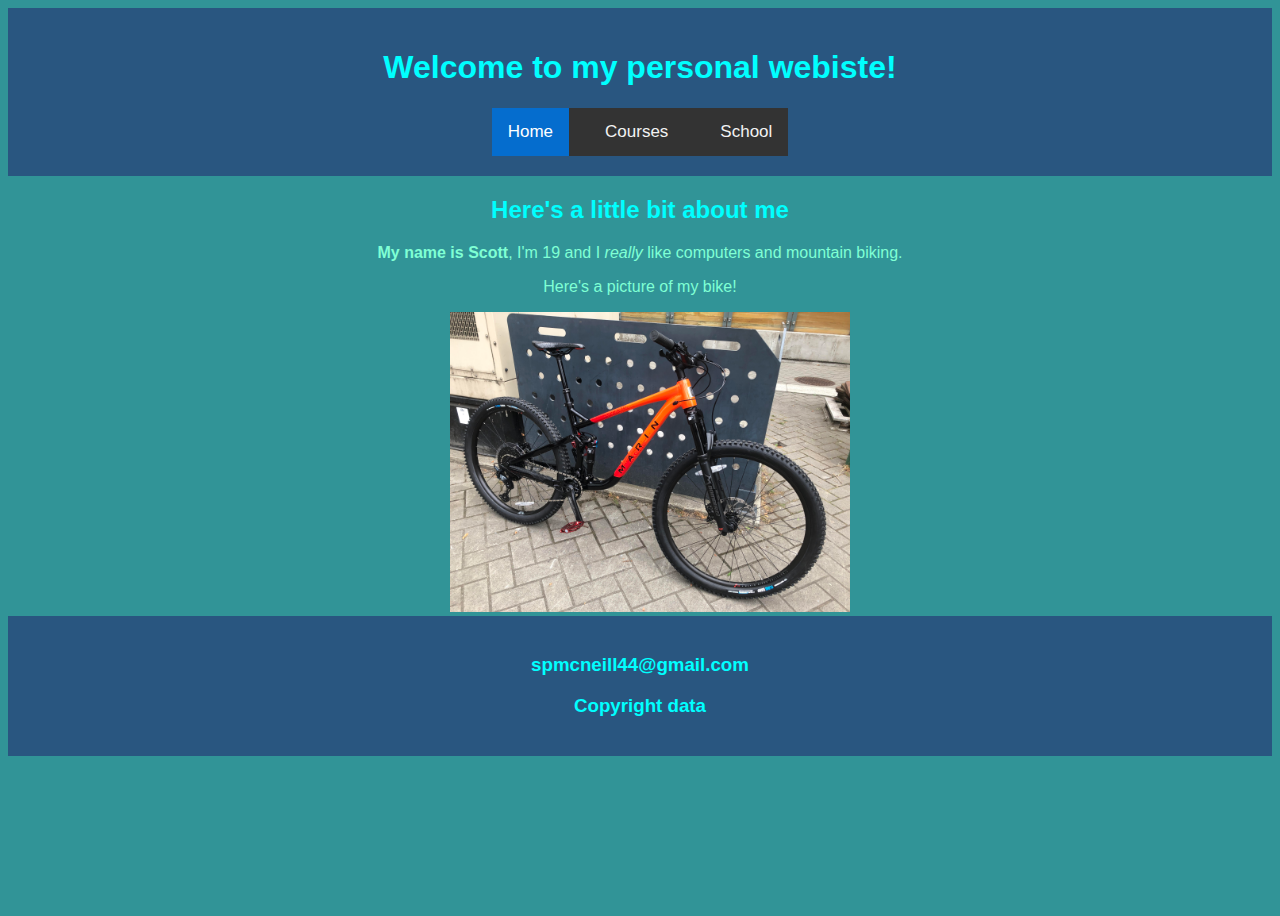
<file: index.html>
<!DOCTYPE html>
<html lang="en-CA">

    <head>
        <meta charset="utf-8">
        <title>Scott's Personal Website</title>
        <meta name="viewport" content="width=device-width, initial-scale=1.0">
        <link rel="stylesheet" href="css/mystyles.css">
        <link rel="preconnect" href="https://fonts.googleapis.com">
        <link rel="preconnect" href="https://fonts.gstatic.com" crossorigin>
        <link href="https://fonts.googleapis.com/css2?family=Montserrat&display=swap" rel="stylesheet">
    </head>

    <body>
        
        <header>
            <h1 id="specialHeader">Welcome to my personal webiste!</h1>
            <nav class="topnav">
                <a class="active" href="index.html">Home</a>
                <a href="misc/courses.html">Courses</a>
                <a href="misc/school.html">School</a>
            </nav>      
        </header>
            
        <main class="center">

            <article id="mainText">

                <h2>Here's a little bit about me</h2>
                <p><strong>My name is Scott</strong>, I'm 19 and I <em>really</em> like computers and mountain biking.</p>
                <p>Here's a picture of my bike!</p>
                
            </article>

            <div class="myImage">
                <img src="images/mybike.jpg" alt="My Bike" width="400" height="300">
            </div>

        </main>

        <footer>
            <h3>spmcneill44@gmail.com</h3>
            <h3>Copyright data</h3>
        </footer>

    </body>
</html>
</file>
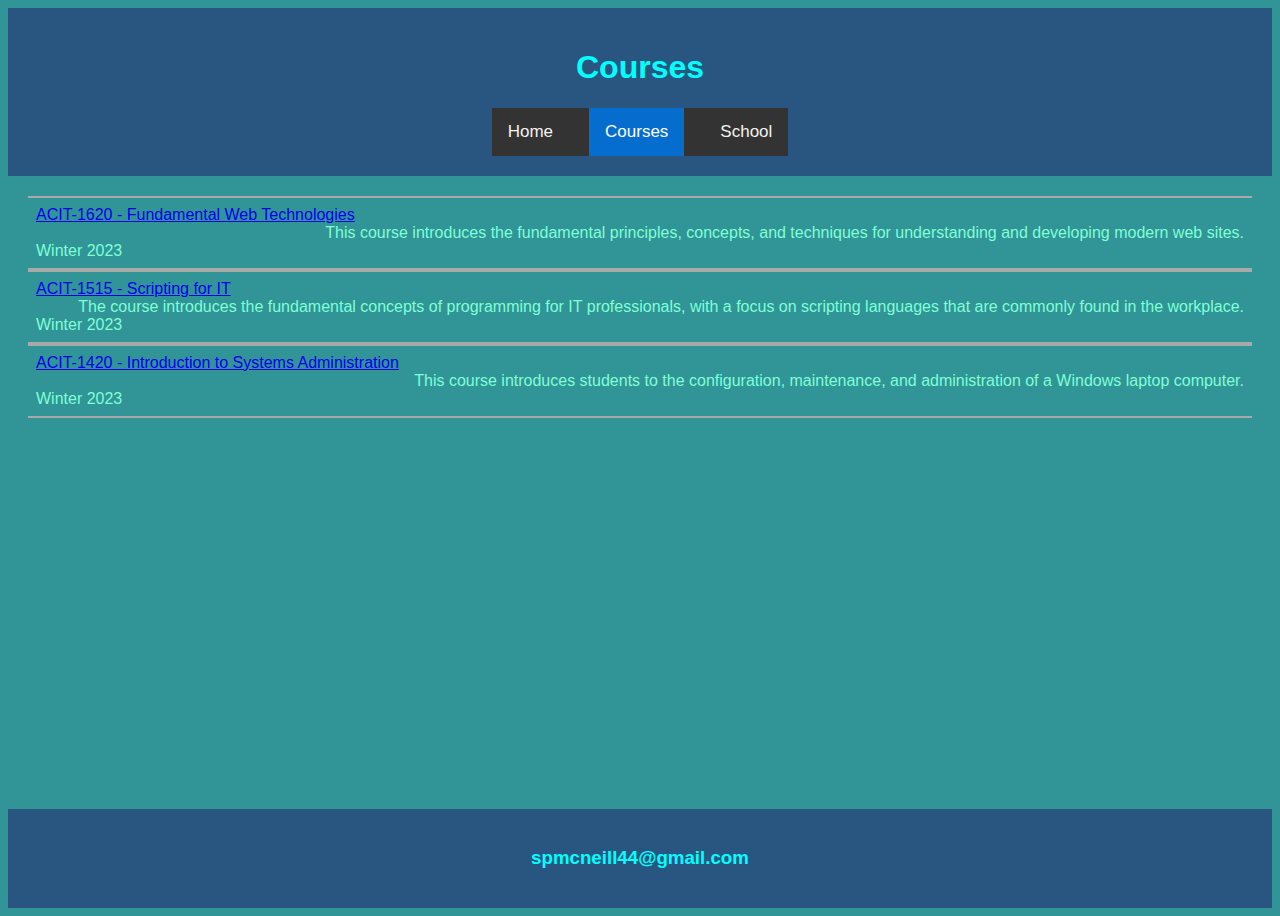
<file: misc/courses.html>
<!DOCTYPE html>
<html lang="en-CA">

    <head>
        <meta charset="utf-8">
        <title>Scott's Personal Website</title>
        <link rel="stylesheet" href="../css/mystyles.css">
        <meta name="viewport" content="width=device-width, initial-scale=1.0">
        <script src="../scripts/myscript.js"></script>
    </head>

    <body>

        <header>
            <h1 id="specialHeader">Courses</h1>
            <nav class="topnav">
                <a href="../index.html">Home</a>
                <a class="active" href="courses.html">Courses</a>
                <a href="school.html">School</a>
            </nav>
        </header>

        <main class="mainText coursesList">
            <ul>
                <li><a href="https://www.bcit.ca/outlines/20231089205/">ACIT-1620 - Fundamental Web Technologies</a></li>
                <li class="right">This course introduces the fundamental principles, concepts, and techniques for understanding and developing modern web sites.</li>
                <li>Winter 2023</li>
            </ul>

            <ul>
                <li><a href="https://www.bcit.ca/outlines/20231089204/">ACIT-1515 - Scripting for IT</a></li>
                <li class="right">The course introduces the fundamental concepts of programming for IT professionals, with a focus on scripting languages that are commonly found in the workplace.</li>
                <li>Winter 2023</li>
            </ul>

            <ul>
                <li><a href="https://www.bcit.ca/outlines/20231089202/">ACIT-1420 - Introduction to Systems Administration</a></li>
                <li class="right">This course introduces students to the configuration, maintenance, and administration of a Windows laptop computer.</li>
                <li>Winter 2023</li>
            </ul>
        </main>

        <footer>
            <h3>spmcneill44@gmail.com</h3>
        </footer>

    </body>
</html>
</file>
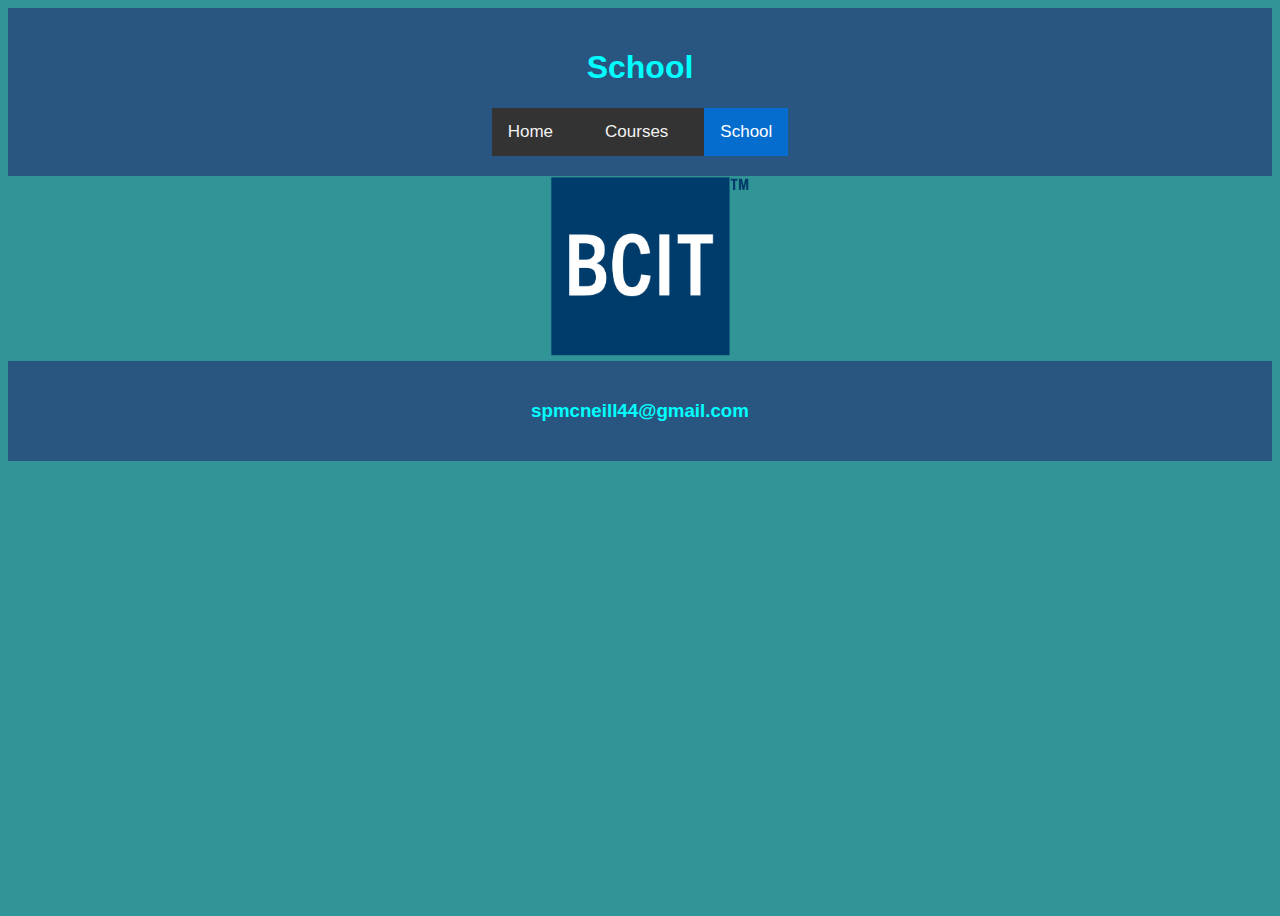
<file: misc/school.html>
<!DOCTYPE html>
<html lang="en-CA">

    <head>
        <meta charset="utf-8">
        <title>Scott's Personal Website</title>
        <link rel="stylesheet" href="../css/mystyles.css">
        <meta name="viewport" content="width=device-width, initial-scale=1.0">
    </head>

    <body>

        <header>
            <h1 id="specialHeader">School</h1>
            <nav class="topnav">
                <a href="../index.html">Home</a>
                <a href="courses.html">Courses</a>
                <a class="active" href="school.html">School</a>
            </nav>
        </header>

        <main class="center">
            <a href="https://www.bcit.ca/">
                <img src="../images/BCIT_logo.png" alt="BCIT Logo" width="200" height="180">
            </a>
        </main>

        <footer>
            <h3>spmcneill44@gmail.com</h3>
        </footer>

    </body>
</html>
</file>
<file: css/mystyles.css>
body {
  background-color: #319497;
  font-family: Arial, Helvetica, sans-serif;
  display: flex;
  flex-direction: column;
  min-height: 100vh;
}

header {
  display: flex;
  flex-direction: column;
  justify-content: center;
  align-items: center;
  padding: 20px;
  background-color: #295680;
}

.topnav {
    background-color: #333;
    overflow: hidden;
    display: grid;
    grid-template-columns: auto;
    grid-gap: 20px;
  }
  
  .topnav a {
    color: #f2f2f2;
    text-align: center;
    padding: 14px 16px;
    text-decoration: none;
    list-style-type: none;
    font-size: 17px;
  }
  
  .topnav a:hover {
    background-color: #ddd;
    color: black;
  }
  
  .topnav a.active {
    background-color: #056dce;
    color: white;
  }

h1,h2,h3 {
  color: #00ffff;
  text-align: center;
}

.center {
  text-align: center;
  justify-content: center;
  align-items: center;
}

.specialHeader {
  font-family: 'Montserrat', sans-serif;
}

.mainText,p { 
  color: #7fffd4;
  flex-basis: 50%;
}

ul {
  list-style-type: none;
}

img {
  max-width: 100%;
  height: auto;
  margin-left: 20px;
}

main.coursesList ul {
  margin: 0px;
  padding: 8px;
  border-top: darkgray solid 2px;
  border-bottom: darkgray solid 2px;
}

.coursesList {
  flex: 1;
  display: flex;
  flex-direction: column;
  justify-content: left;
  padding: 20px;
}

footer {
  padding: 20px;
  text-align: center;
  background-color:#295680;
}

@media screen and (min-width: 600px) {

  .topnav {
    display: flex;
    flex-direction: row;
  }

  .right {
    text-align: right;
  }
  
}
</file>
